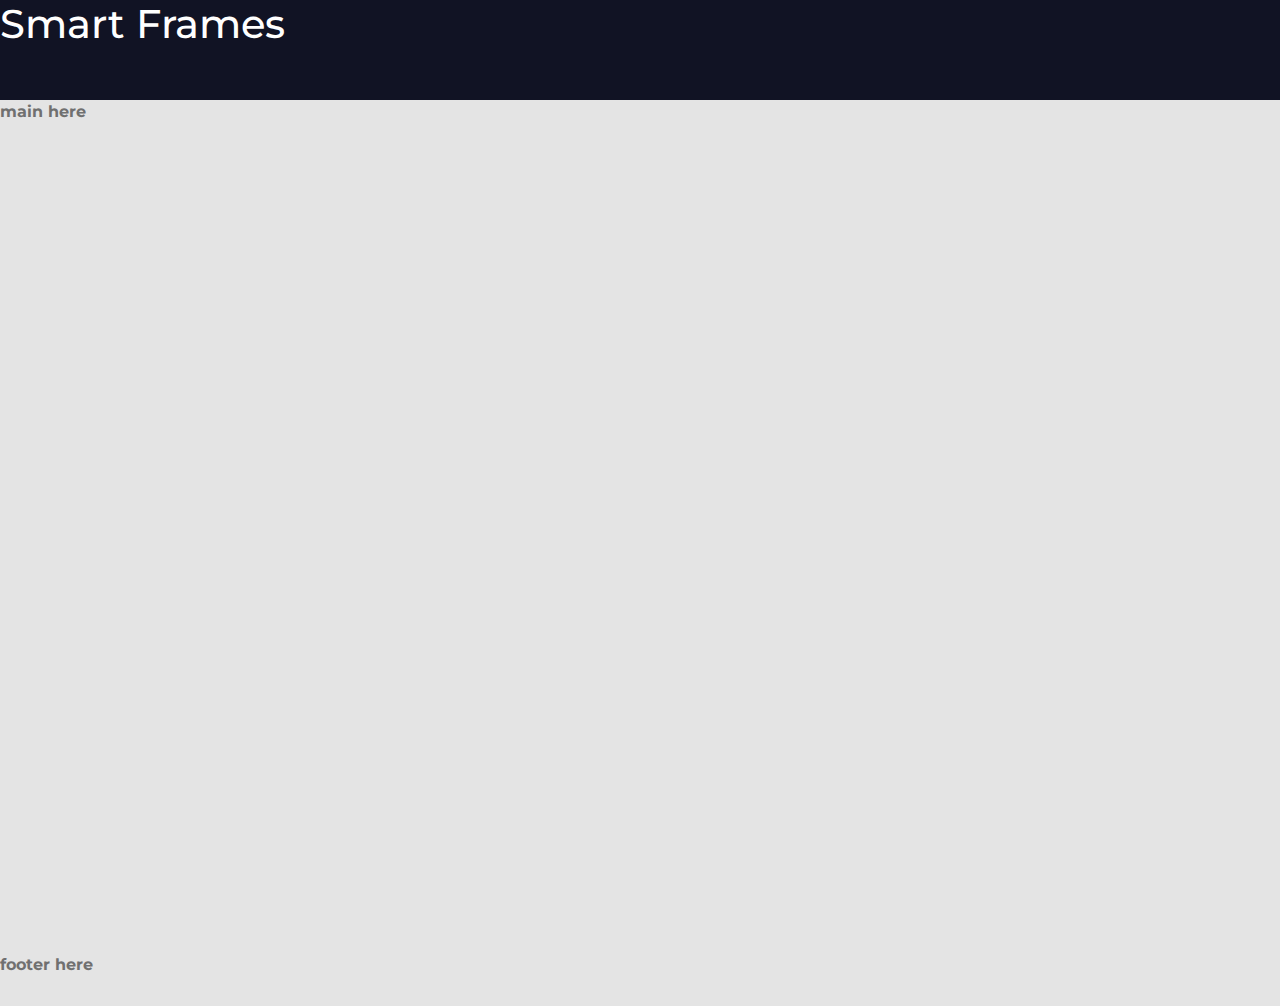
<file: homePage.html>
<!DOCTYPE html>
<html lang="en">

<head>
    <meta charset="UTF-8">
    <meta http-equiv="X-UA-Compatible" content="IE=edge">
    <meta name="viewport" content="width=device-width, initial-scale=1.0">
    <link rel="stylesheet" href="https://maxcdn.bootstrapcdn.com/bootstrap/4.0.0/css/bootstrap.min.css"
        integrity="sha384-Gn5384xqQ1aoWXA+058RXPxPg6fy4IWvTNh0E263XmFcJlSAwiGgFAW/dAiS6JXm" crossorigin="anonymous">
    <link rel="stylesheet" href="style.css">
    <title>Smart Frames</title>
</head>

<body>
    <header>
        <h1 class="titleH">Smart Frames</h1>
    </header>
    <main>
        <p class="text">main here</p>
        <div class="grid"></div>
    </main>
    <footer>
        <p class="text">footer here</p>
    </footer>
</body>

</html>
</file>
<file: style.css>
@import url("https://fonts.googleapis.com/css2?family=Montserrat:wght@700&display=swap");
body {
  background-color: #e4e4e4;
  width: 100%;
  min-width: 440px;
  height: 400px;
  margin: 0;
  font-family: "Montserrat", sans-serif;
  font-weight: bold;
}
/* HEADER */

header {
  background-color: #111324;
  height: fit-content;
  width: 100%;
  position: static;
  color: white;
  display: flex;
  justify-content: space-between;
  background-color: #111324;
  height: fit-content;
  width: 100%;
  position: static;
  color: white;
  display: flex;
  justify-content: space-between;
  height: 100px;
}

.header-left,
.header-right {
  display: flex;
  align-items: center;
} 

.header-left {
  margin-left: 2%;
}

.header-left span {
  padding-left: 10px;
}

header,
.header-right a {
  color: white;
}

.header-right {
  margin-right: 2%;
}

.header-left span {
  font-size: 25px;
  padding-bottom: 8px;
}


#logo-img {
  height: 80px;
}

.header-right a {
  text-decoration: none;
  padding: 5px;
  font-size: 30px;
  padding-bottom: 8px;
}

#logo-img {
  height: 100px;
}

.header-right a {
  font-size: 25px;
  text-decoration: none;
  padding: 5px;
}
/* ANIMATION  HEADER */

.header-right a:hover {
  transform: scale(1.2);
  background-color: #707070;
  transition-duration: 0.3s;
}

.header-right a:not(:hover) {
  transform: scale(1);
  transition-duration: 0.3s;
}

.header-right a span {
  position: absolute;
  display: block;
  background: #fff;
  transition: transform ease 0.1s;
}

.header-right a span:nth-child(1) {
  top: 0;
  left: 0;
  width: 100%;
  height: 1px;
  transform: scaleX(0);
  transform-origin: right;
}

.header-right a:hover span:nth-child(1) {
  transform: scaleX(1);
  transform-origin: left;
}

.header-right a span:nth-child(3) {
  bottom: 0;
  left: 0;
  width: 100%;
  height: 1px;
  transform: scaleX(0);
  transform-origin: left;
  transition-delay: 0.2s;
}

.header-right a:hover span:nth-child(3) {
  transform: scaleX(1);
  transform-origin: right;
}

.header-right a span:nth-child(2) {
  top: 0;
  left: 0;
  width: 1px;
  height: 100%;
  transform: scaleY(0);
  transform-origin: top;
  transition-delay: 0.3s;
}

.header-right a:hover span:nth-child(2) {
  transform: scaleY(1);
  transform-origin: bottom;
}

.header-right a span:nth-child(4) {
  top: 0;
  right: 0;
  width: 1px;
  height: 100%;
  transform: scaleY(0);
  transform-origin: bottom;
  transition-delay: 0.1s;
}

.header-right a:hover span:nth-child(4) {
  transform: scaleY(1);
  transform-origin: top;
}

.grid,
.gridDashboard {
  height: fit-content;
  /* border: #111324 solid 1px; */
  display: flex;
  flex-wrap: wrap;
  min-height: 800px;
  height: fit-content;
  /* border: #111324 solid 1px; */
  display: flex;
  flex-wrap: wrap;
  min-height: 800px;
}

main {
  height: fit-content;
  min-height: 800px;
}
/*FOOTER*/

footer {
  background-color: #e4e4e4;
  height: fit-content;
  position: relative;
  bottom: 0;
  display: flex;
  justify-content: space-between;
  padding-bottom: 1%;
  padding-top: 1%;
}

footer,
.footer-right a {
  color: #707070;
}

.footer-left,
.footer-right {
  display: flex;
  align-items: center;
}

.footer-right {
  margin-right: 2%;
}

.footer-left {
  margin-left: 2%;
}

.footer-right span,
.footer-right a {
  padding-right: 5px;
}

.mention:link {
  text-decoration: none;
}

.social-media img {
  height: 40px;
}
/* ANIMATION  FOOTER */

.footer-right a span {
  display: block;
  background: #707070;
  transition: transform ease 0.2s;
}

.footer-right a span {
  bottom: 1;
  left: 0;
  width: 100%;
  height: 1px;
  transform: scaleX(0);
  transform-origin: right;
}

.footer-right a:hover span {
  transform: scaleX(1);
  transform-origin: left;
}

.social-media {
  position: relative;
  display: flex;
  justify-content: center;
  align-items: center;
  overflow: hidden;
  cursor: pointer;
  width: 240px;
  height: 60px;
  background-color: #e4e4e4;
  padding: 0 18px;
  will-change: transform;
  transition: all 0.2s ease-in-out;
}

.social-media:hover {
  transform: scale(1.1);
}

.social-media span {
  position: absolute;
  z-index: 1;
  width: 240px;
  height: 45px;
  border-radius: 80px;
  font-size: 18px;
  text-align: center;
  line-height: 45px;
  letter-spacing: 2px;
  color: #eeeeed;
  background-color: #111324;
  padding: 0 18px;
  transition: all 0.8s ease;
}

.social-media:hover span {
  transition-delay: 0.25s;
  transform: translateX(-280px);
}

.social-media-icon a {
  will-change: transform;
  opacity: 0;
  transform: scale(0.1);
  transition: all 0.3s ease;
}

.social-media-icon a:nth-of-type(1) {
  transition-delay: 1.1s;
}

.social-media-icon a:nth-of-type(2) {
  transition-delay: 0.9s;
}

.social-media-icon a:nth-of-type(3) {
  transition-delay: 0.7s;
}

.social-media-icon a:nth-of-type(4) {
  transition-delay: 0.4s;
}

.social-media:hover a {
  opacity: 1;
  transform: scale(1);
}

.social-media-icon {
  display: flex;
  justify-content: space-around;
  align-items: center;
}

.social-media-icon a:hover {
  transform: scale(1.2);
  transition-duration: 0.3s;
  transition-delay: 0s;
}

.social-media-icon a:not(:hover) {
  transform: scale(1);
  transition-duration: 0.4s;
  transition-delay: 0s;
}

#settings{
 height: 30px;
 margin : 5px;
}

#settings:hover{
  transform: rotate(360deg);
  transition-duration: 500ms;
  cursor: pointer;
}

.afficheName {
  margin-right: 0;
  margin-top: auto;
  margin-bottom: auto;
}

/* RESPONSIVE FOOTER*/

@media (max-width: 760px) {
  .footer-left {
    margin-bottom: 4%;
  }
  footer {
    align-items: center;
    flex-direction: column;
  }
  .littleBar{
    display: none;
  }
}

.title {
  color: #44475d;
}

.text {
  color: #707070;
}

.violet {
  color: #7856ff;
}

.titleH {
  color: white;
}

td,
th {
  border: #111324 solid 1px;
  border-collapse: collapse;
  text-align: center;
  padding: 10px;
}

.lienLogo {
  text-decoration: none;
}

.littleBar{
  display: block;
}
@media (max-width: 970px){
  span.lienLogo{
    display: none;
  }
}

@media (max-width: 450px){
  .footer-right{
    display: flex;
    flex-wrap: wrap;
    flex-direction: column;
  }
  .littleBar{
    display: none;
  }
}
</file>
